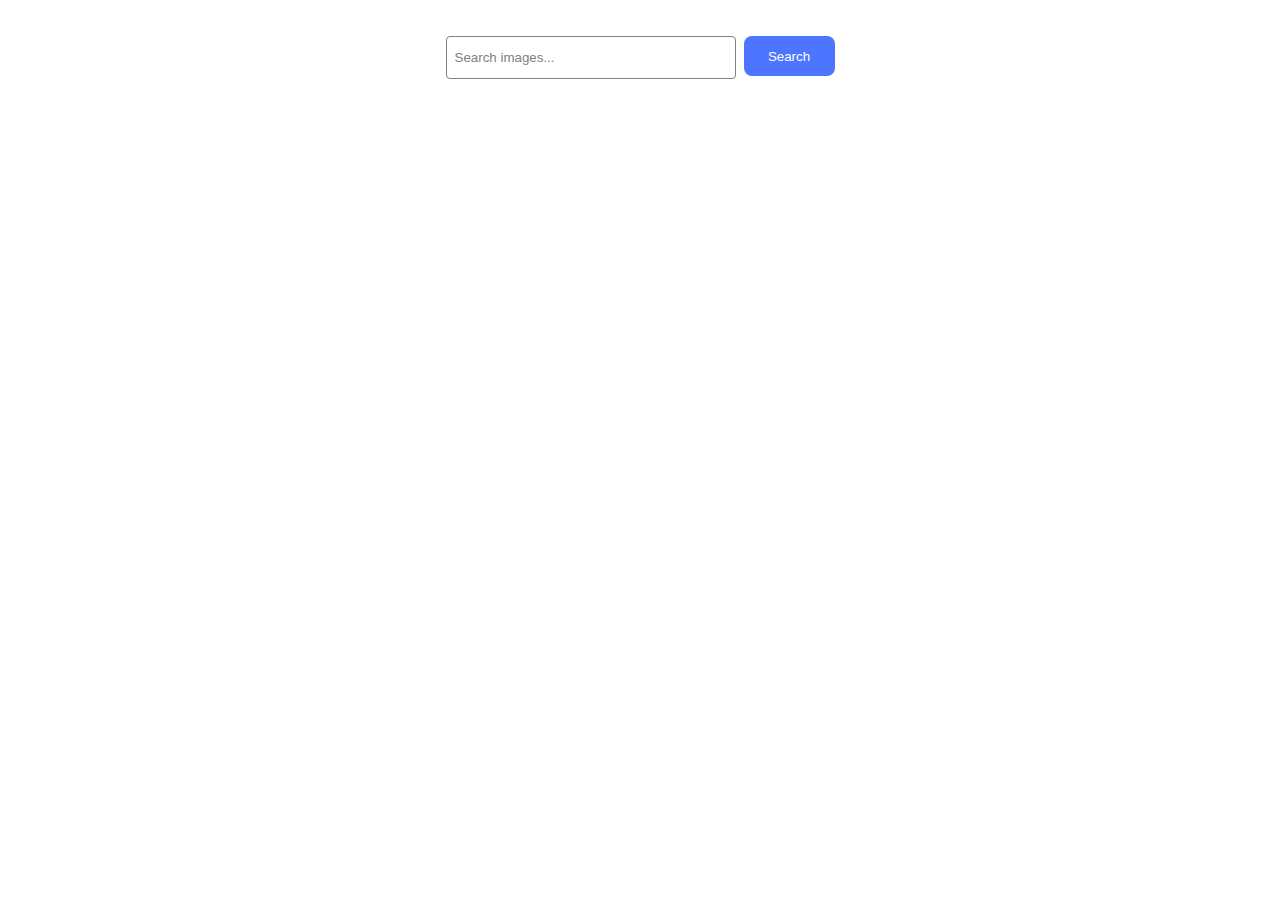
<file: src/index.html>
<!DOCTYPE html>
<html lang="en">
  <head>
    <meta charset="UTF-8" />
    <link rel="icon" type="image/svg+xml" href="/favicon.svg" />
    <meta name="viewport" content="width=device-width, initial-scale=1.0" />
    <title>Vanilla App Template</title>
    <link rel="stylesheet" href="./css/styles.css" />
  </head>

  <body>
    <main>
      <div class="container">
        <form class="form">
          <label class="form-label">
            <input
              type="text"
              class="form-input"
              name="search-text"
              placeholder="Search images..."
              required
            />
          </label>
          <button type="submit" class="form-btn">Search</button>
        </form>
        <span class="loader is-hidden"></span>
        <ul class="gallery"></ul>
      </div>
    </main>

    <script type="module" src="./main.js"></script>
  </body>
</html>
</file>
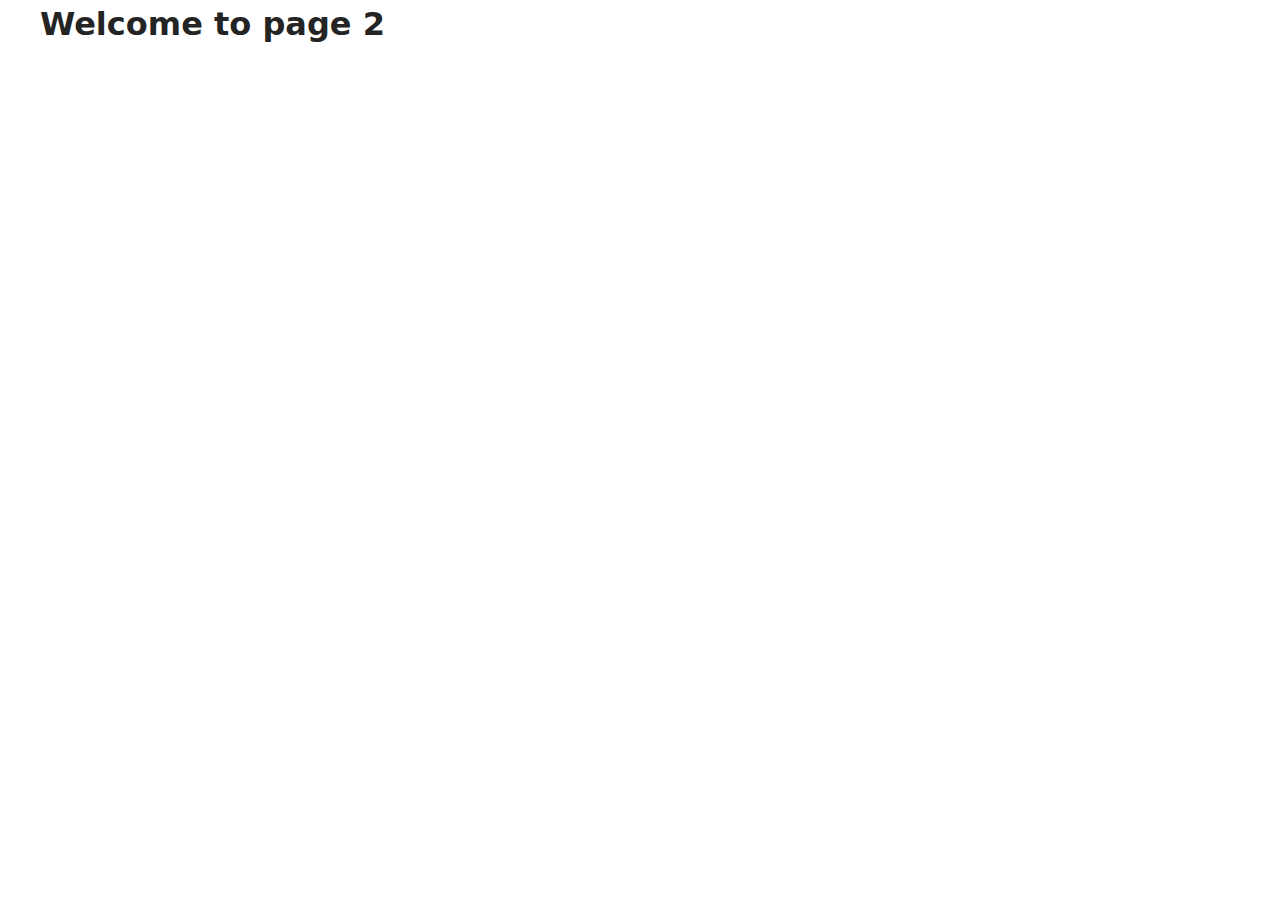
<file: src/page-2.html>
<!DOCTYPE html>
<html lang="en">
  <head>
    <meta charset="UTF-8" />
    <meta http-equiv="X-UA-Compatible" content="IE=edge" />
    <meta name="viewport" content="width=device-width, initial-scale=1.0" />
    <title>Page 2</title>
    <link rel="stylesheet" href="./css/styles.css" />
  </head>
  <body>
    <load
      src="./partials/header.html"
      icon-path="./img/sprite.svg#logo"
      highlight-act="active"
    />

    <main>
      <div class="container">
        <h1 class="main-title">
          <span class="main-title-gradient">Welcome</span> to page 2
        </h1>
        <load src="./partials/back-link.html" />
      </div>
    </main>

    <load src="./partials/footer.html" />
  </body>
</html>
</file>
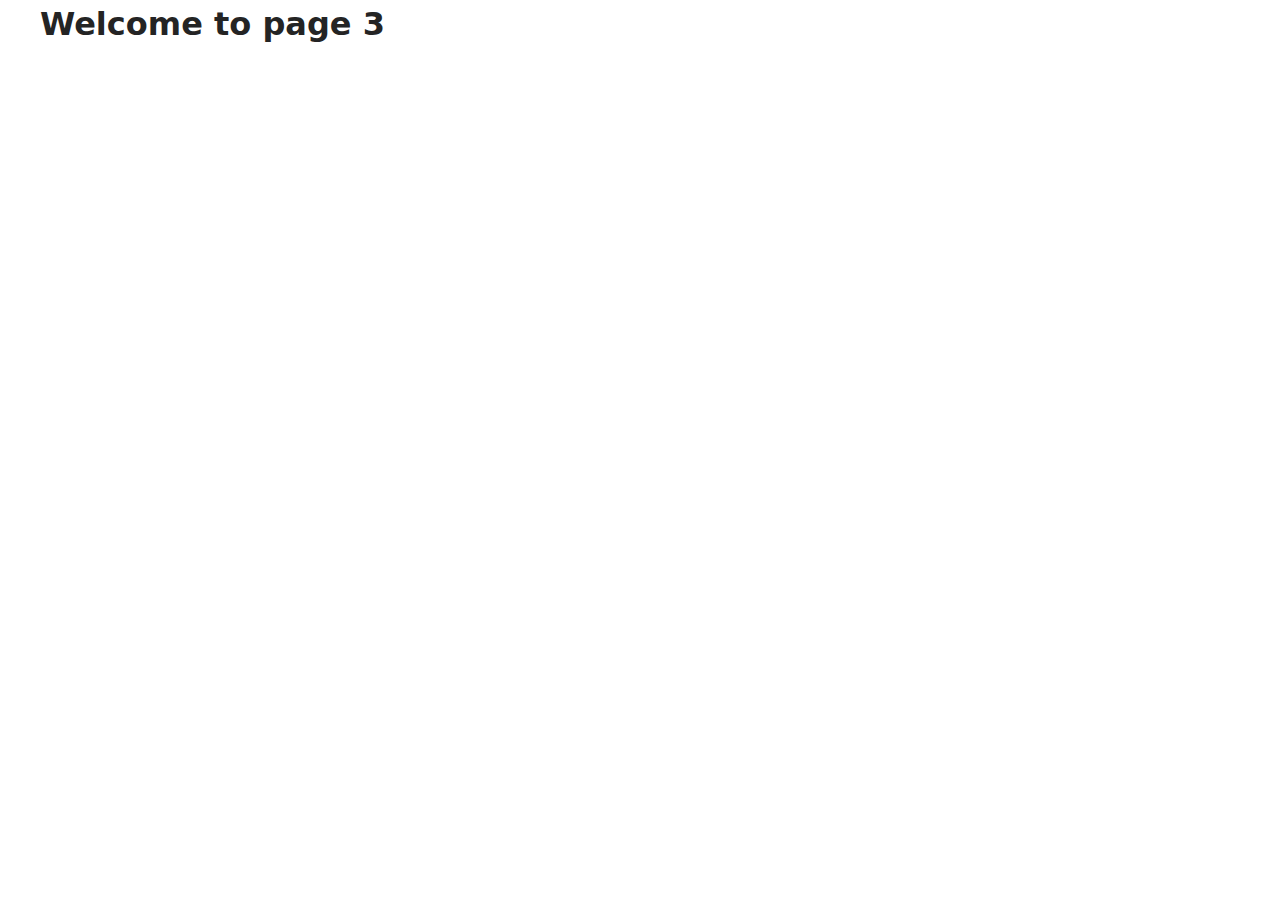
<file: src/page-3.html>
<!DOCTYPE html>
<html lang="en">
  <head>
    <meta charset="UTF-8" />
    <meta http-equiv="X-UA-Compatible" content="IE=edge" />
    <meta name="viewport" content="width=device-width, initial-scale=1.0" />
    <title>Page 3</title>
    <link rel="stylesheet" href="./css/styles.css" />
  </head>
  <body>
    <load
      src="./partials/header.html"
      icon-path="./img/sprite.svg#logo"
      highlight-curr="active"
    />

    <main>
      <div class="container">
        <h1 class="main-title">
          <span class="main-title-gradient">Welcome</span> to page 3
        </h1>
        <load src="./partials/back-link.html" />
      </div>
    </main>

    <load src="./partials/footer.html" />
  </body>
</html>
</file>
<file: src/css/styles.css>
@import url('./reset.css');
@import url('./base.css');
@import url('./container.css');

.form {
  margin-top: 36px;
  display: flex;
  flex-wrap: wrap;
  justify-content: center;
  gap: 8px;
}

.form-label {
}
.form-input {
  width: 272px;
  height: 25px;
  border-radius: 4px;
  border: 1px solid #808080;
  padding: 8px;
}
input::placeholder {
  color: #808080;
}
.form-btn {
  width: 91px;
  height: 40px;
  padding: 8px 16px 8px 16px;
  border: none;
  border-radius: 8px;
  opacity: 0px;
  background-color: #4e75ff;
  color: #fff;
}

.gallery {
  display: flex;
  flex-wrap: wrap;
  row-gap: 20px;
  justify-content: center;
  padding: 20px 0;
}

.gallery-item {
  margin-left: 20px;
  transition: transform 0.3s;
}

.gallery-item:hover,
.gallery-item:focus {
  box-shadow: 0px 1px 6px rgba(46, 47, 66, 0.08),
    0px 1px 1px rgba(46, 47, 66, 0.16), 0px 2px 1px rgba(46, 47, 66, 0.08);
  transform: scale(1.05);
}

.gallery-link {
  min-width: 320px;
  flex-basis: calc((100% - 80px) / 4);
  min-width: 320px;
}

.gallery-link:hover {
  cursor: zoom-in;
}

.gallery-image {
  display: block;
  height: 30vh;
  object-fit: cover;
}

.gallery-item-info {
  display: flex;
  gap: 10px;
  align-items: center;
  justify-content: center;
  border: 1px solid #4f0491;
  border-top: none;
  padding: 10px 0;
}

.info-block {
  display: block;
  text-align: center;
}

.loader {
  position: relative;
  margin: auto;
  box-sizing: border-box;
  width: 120px;
  height: 120px;
  border-radius: 50%;
  border: 4px solid rgba(255, 255, 255, 0.1);
  transform-origin: 50% 50%;
  transform: perspective(200px) rotateX(66deg);
  animation: spinner-wiggle 1.2s infinite;
}
.loader:before,
.loader:after {
  content: '';
  position: absolute;
  inset: -4px;
  border-radius: 50%;
  box-sizing: border-box;
  border: 4px solid #0000;
  animation: spinner-spin 1.2s cubic-bezier(0.6, 0.2, 0, 0.8) infinite,
    spinner-fade 1.2s linear infinite;
}
.loader:before {
  border-top-color: #fff;
}
.loader:after {
  border-top-color: #ff3d00;
  animation-delay: 0.4s;
}

@keyframes spinner-spin {
  100% {
    transform: rotate(360deg);
  }
}
@keyframes spinner-fade {
  25%,
  75% {
    opacity: 0.1;
  }
  50% {
    opacity: 1;
  }
}

.is-hidden {
  display: none;
}
</file>
